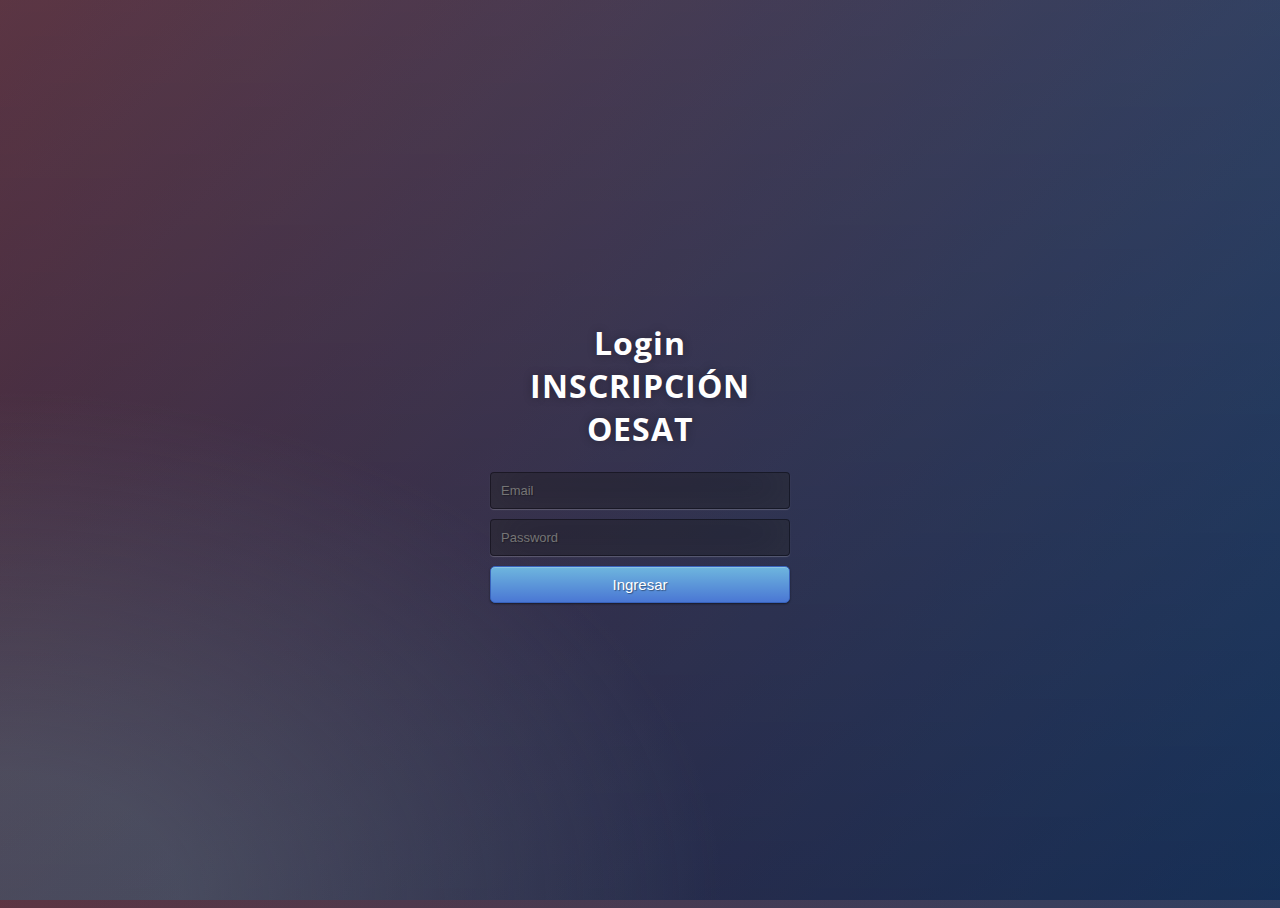
<file: index.html>
<!DOCTYPE html>
<html lang="en">
<head>
  <meta charset="UTF-8">
  <title>Página de login</title>
  <link rel="stylesheet" href="style_Login.css">
</head>
<body>

<div class="login">
    <h1>Login INSCRIPCIÓN OESAT</h1>
    <form id="loginForm" method="post" action="https://storage.googleapis.com/inscripcionoesat/formulario.html">
        <input type="text" id="email" name="u" placeholder="Email" required="required" />
        <input type="password" id="password" name="p" placeholder="Password" required="required" />
        <button type="submit" class="btn btn-primary btn-block btn-large">Ingresar</button>
    </form>
</div>

<script>
    document.getElementById("loginForm").addEventListener("submit", function (event) {
        event.preventDefault(); // Evita el envío del formulario predeterminado
        var url = 'https://jwtauthapi.azurewebsites.net/usuario/login';
        var emailInput = document.getElementById("email").value;
        var passwordInput = document.getElementById("password").value;

        // Realiza la solicitud HTTP a la APIGateway para autenticar al usuario en la JWTAuthAPI
        fetch(url, {
            method: 'POST',
            headers: {
                'Content-Type': 'application/json'
            },
            body: JSON.stringify({
                email: emailInput,
                password: passwordInput
            })
        })
        .then(response => {
            if (!response.ok) {
                throw new Error('Credenciales incorrectas');
            }
            return response.json();
        })
        .then(data => {
        // Si la autenticación es exitosa, almacena el token en el almacenamiento local del navegador
        localStorage.setItem("accessToken", data.token);

        // Redirige al formulario.html
        window.location.href = "https://storage.googleapis.com/inscripcionoesat/formulario.html";
    })
        .catch(error => {
            // Si ocurre un error en la autenticación, muestra un mensaje de error
            alert(error.message);
        });
    });
</script>

</body>
</html>
</file>
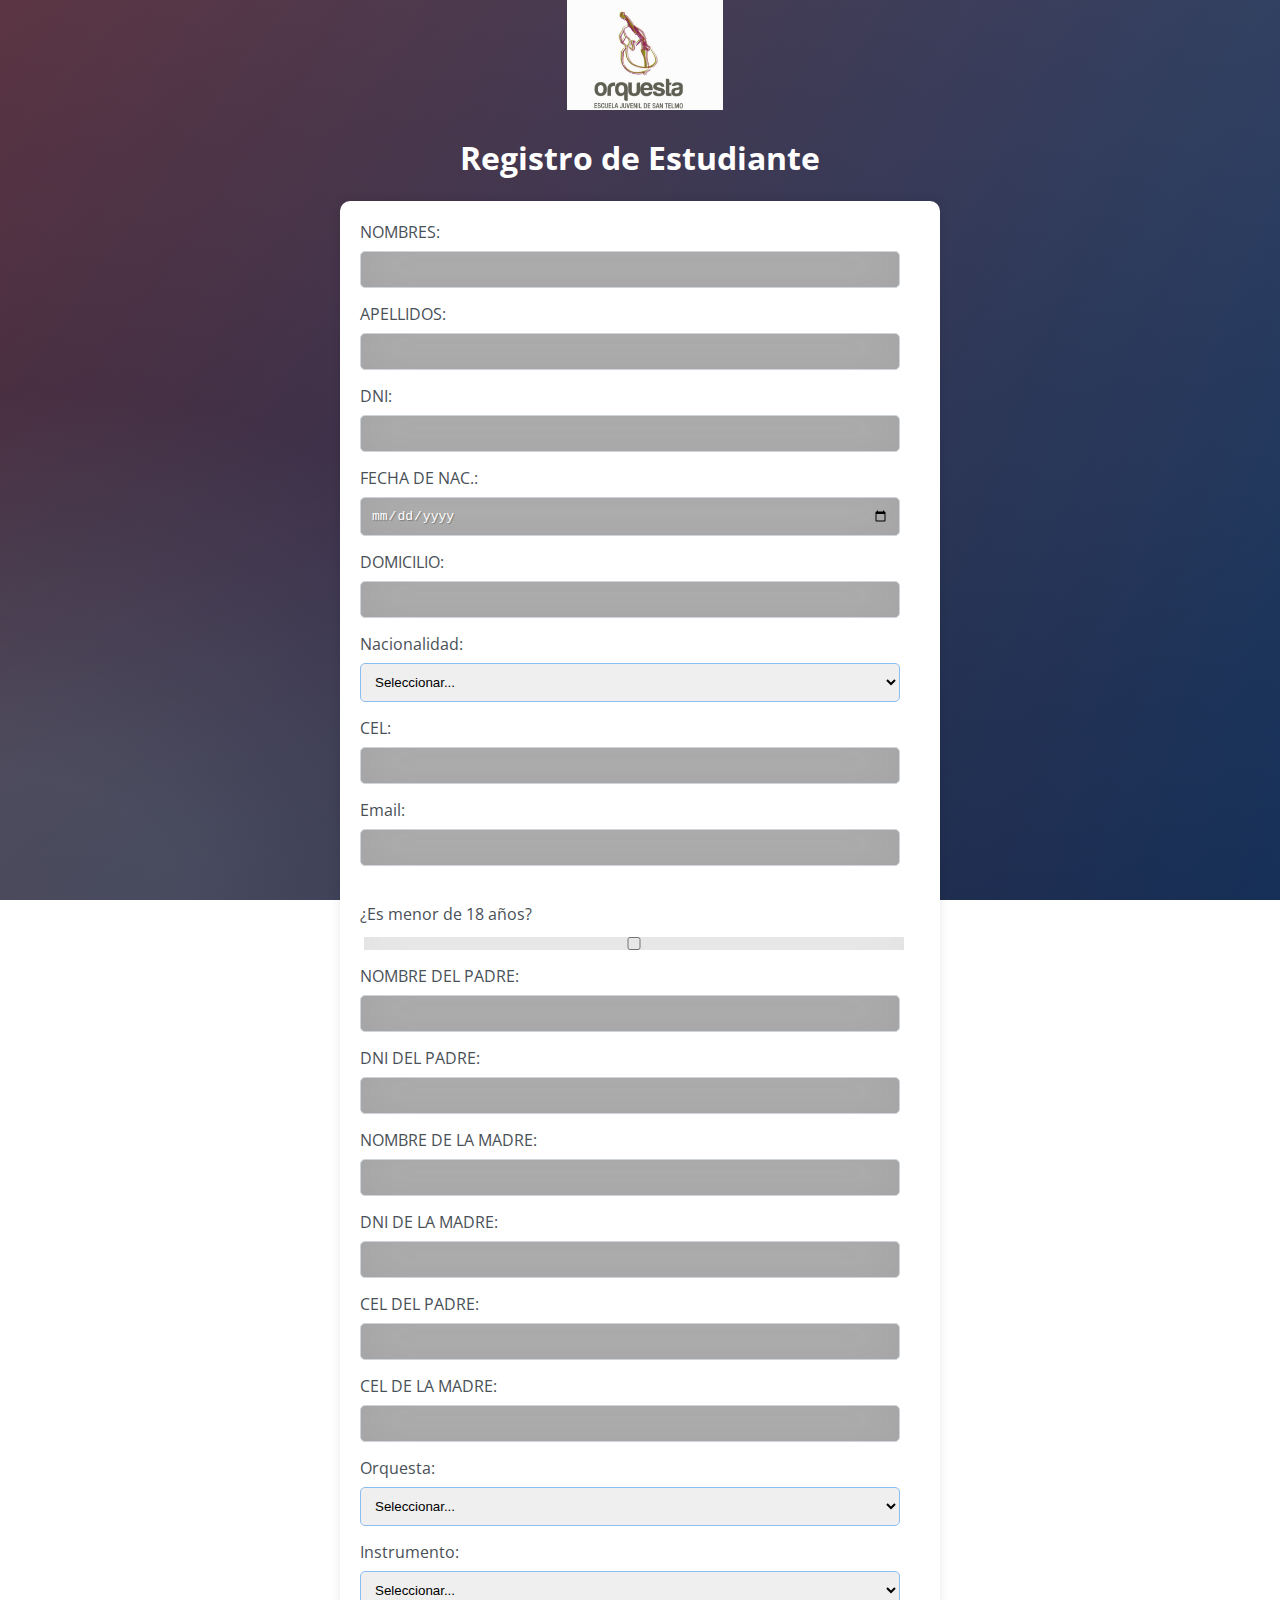
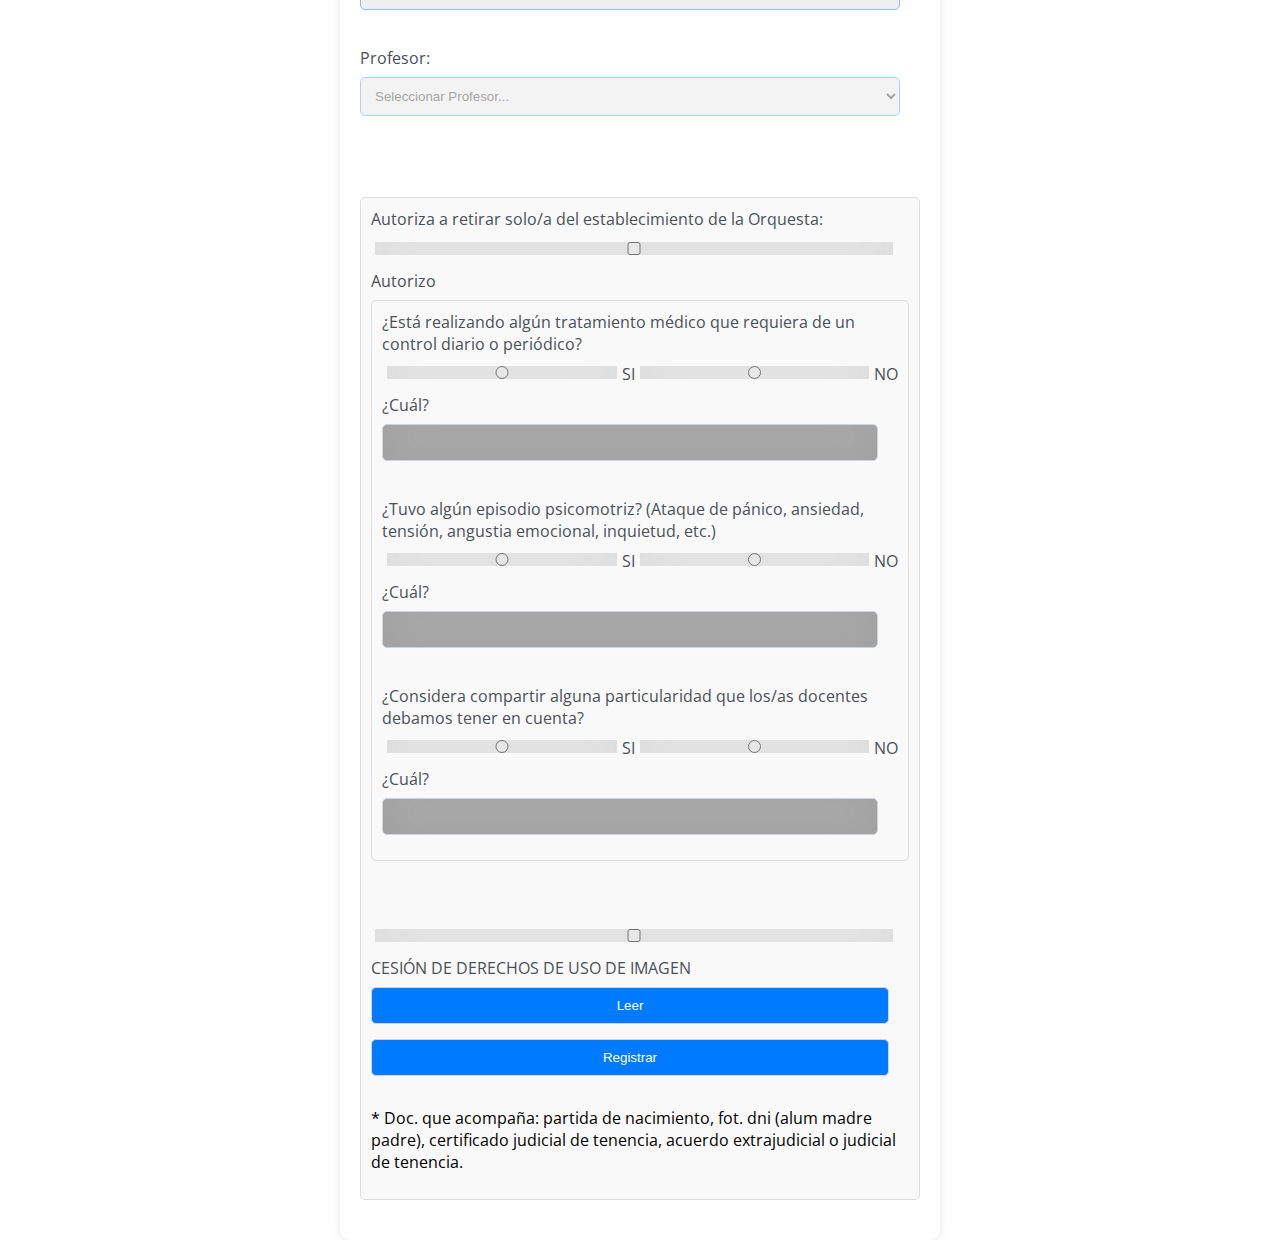
<file: formulario.html>
<!DOCTYPE html>
<html lang="es">

<head>
    <meta charset="UTF-8">
    <meta name="viewport" content="width=device-width, initial-scale=1.0">
    <link rel="stylesheet" type="text/css" href="stylesForm.css">
    <title>FICHA DE INSCRIPCIÓN 2023</title>
    <style>
    
    </style>
     <script src="https://code.jquery.com/jquery-3.6.4.min.js"></script>
     <script src="scripts/script.js"></script>
</head>

<body>

    <!-- Cabecera con imagen -->
    <header>
        <img src="LogoOesat.jpg" alt="LogoOesat">
        <h1>Registro de Estudiante</h1>
    </header>

    <div class="container-lg">
        <form>
            <!-- Datos del ALUMNO/A -->
            <label for="txtbNombres">NOMBRES:</label>
            <input type="text" id="txtbNombres" name="txtbNombres" required>

            <label for="txtbApellidos">APELLIDOS:</label>
            <input type="text" id="txtbApellidos" name="txtbApellidos" required>

            <label for="txtbDNIAlumno">DNI:</label>
            <input type="text" id="txtbDNIAlumno" name="txtbDNIAlumno" required>

            <label for="txtbFechaNacimiento">FECHA DE NAC.:</label>
            <input type="date" id="txtbFechaNacimiento" name="txtbFechaNacimiento" required>

            <label for="txtbDomicilio">DOMICILIO:</label>
            <input type="text" id="txtbDomicilio" name="txtbDomicilio" required>
            <!-- Nueva sección para Nacionalidad -->
            <label for="nacionalidad">Nacionalidad:</label>
            <select id="nacionalidad" name="nacionalidad" required>
                <option value="">Seleccionar...</option>
                <option value="afgana">Afgana</option>
                <option value="albanesa">Albanesa</option>
                <option value="alemana">Alemana</option>
                <option value="argentina">Argentina</option>
                <option value="australiana">Australiana</option>
                <option value="austriaca">Austriaca</option>
                <option value="belga">Belga</option>
                <option value="brasileña">Brasileña</option>
                <option value="canadiense">Canadiense</option>
                <option value="chilena">Chilena</option>
                <option value="china">China</option>
                <option value="colombiana">Colombiana</option>
                <option value="costarricense">Costarricense</option>
                <option value="cubana">Cubana</option>
                <option value="danesa">Danesa</option>
                <option value="ecuatoriana">Ecuatoriana</option>
                <option value="egipcia">Egipcia</option>
                <option value="española">Española</option>
                <option value="estadounidense">Estadounidense</option>
                <option value="finlandesa">Finlandesa</option>
                <option value="francesa">Francesa</option>
                <option value="griega">Griega</option>
                <option value="guatemalteca">Guatemalteca</option>
                <option value="holandesa">Holandesa</option>
                <option value="hondureña">Hondureña</option>
                <option value="hungara">Húngara</option>
                <option value="india">India</option>
                <option value="indonesa">Indonesa</option>
                <option value="irlandesa">Irlandesa</option>
                <option value="israelita">Israelita</option>
                <option value="italiana">Italiana</option>
                <option value="japonesa">Japonesa</option>
                <option value="jordana">Jordana</option>
                <option value="libanesa">Libanesa</option>
                <option value="luxemburguesa">Luxemburguesa</option>
                <option value="malasia">Malasia</option>
                <option value="mexicana">Mexicana</option>
                <option value="nicaraguense">Nicaragüense</option>
                <option value="noruega">Noruega</option>
                <option value="neozelandesa">Neozelandesa</option>
                <option value="panameña">Panameña</option>
                <option value="paraguaya">Paraguaya</option>
                <option value="peruana">Peruana</option>
                <option value="polaca">Polaca</option>
                <option value="portuguesa">Portuguesa</option>
                <option value="puertorriqueña">Puertorriqueña</option>
                <option value="dominicana">Dominicana</option>
                <option value="rumana">Rumana</option>
                <option value="rusa">Rusa</option>
                <option value="saudita">Saudita</option>
                <option value="sudafricana">Sudafricana</option>
                <option value="sueca">Sueca</option>
                <option value="suiza">Suiza</option>
                <option value="tailandesa">Tailandesa</option>
                <option value="taiwanesa">Taiwanesa</option>
                <option value="turca">Turca</option>
                <option value="ucraniana">Ucraniana</option>
                <option value="uruguaya">Uruguaya</option>
                <option value="venezolana">Venezolana</option>
                <option value="vietnamita">Vietnamita</option>
            </select>

            <label for="txtbCelularAlumno">CEL:</label>
            <input type="tel" id="txtbCelularAlumno" name="txtbCelularAlumno" required pattern="[0-9]+"
                title="Por favor, introduce solo números">
                
                <label for="txtbEmailAlumno">Email:</label>
                <input type="text" id="txtbEmailAlumno" name="txtbEmailAlumno" 
                required>
                
                <br>
                <br>

                <label for="chkMenor18">¿Es menor de 18 años?</label>
                <input type="checkbox" id="chkMenor18">
                
                <!-- Datos de la FAMILIA -->
                <label for="txtbNombrePadre">NOMBRE DEL PADRE:</label>
                <input type="text" id="txtbNombrePadre" name="txtbNombrePadre" disabled>
                
                <label for="txtbDNIPadre">DNI DEL PADRE:</label>
                <input type="text" id="txtbDNIPadre" name="txtbDNIPadre" disabled>
                
                <label for="txtbNombreMadre">NOMBRE DE LA MADRE:</label>
                <input type="text" id="txtbNombreMadre" name="txtbNombreMadre" disabled>
                
                <label for="txtbDNIMadre">DNI DE LA MADRE:</label>
                <input type="text" id="txtbDNIMadre" name="txtbDNIMadre" disabled>
                
                <label for="txtbCelularPadre">CEL DEL PADRE:</label>
                <input type="tel" id="txtbCelularPadre" name="txtbCelularPadre" disabled pattern="[0-9]+" title="Por favor, introduce solo números">
                
                <label for="txtbCelularMadre">CEL DE LA MADRE:</label>
                <input type="tel" id="txtbCelularMadre" name="txtbCelularMadre" disabled pattern="[0-9]+" title="Por favor, introduce solo números">


            <label for="orquesta">Orquesta:</label>
            <select id="orquesta" name="orquesta" required>
                <option value="">Seleccionar...</option>

                <option value="Pre-Orquesta">Pre-Orquesta</option>
                <option value="Taller de Iniciación Musical">Taller de Iniciación Musical</option>
                <option value="Orquesta Inicial">Orquesta Inicial</option>
                <option value="Orquesta Juvenil">Orquesta Juvenil</option>
                <option value="Taller Danza Kusikuy">Taller Danza Kusikuy</option>
            </select>




            <label for="instrumento">Instrumento:</label>
            <select id="instrumento" name="instrumento" required>
                <option value="">Seleccionar...</option>
                <option value="5" data-value="Contrabajo">Contrabajo</option>
                <option value="1" data-value="Violín">Violín</option>
                <option value="6" data-value="Viola">Viola</option>
                <option value="4" data-value="Violoncello">Violoncello</option>
                <option value="7" data-value="Guitarra">Guitarra</option>
                <option value="8" data-value="Percusión">Percusión</option>
                <option value="2" data-value="Flauta">Flauta</option>
                <option value="9" data-value="Clarinete">Clarinete</option>
                <option value="10" data-value="Bandoneón">Bandoneón</option>
                <option value="3" data-value="Trompeta">Trompeta</option>
            </select>
            
            <br>
            <br>
            <label for="profesor">Profesor:</label>
            <select id="profesor" name="profesor" disabled>
                <option value="">Seleccionar Profesor...</option>
                <option value="sinClases">No toma clases</option>
                <option value="Violin Pablo">Pablo</option>
                <option value="Violin Tamara">Tamara</option>
                <option value="Violin Carolina">Carolina</option>
            </select>
            <br>
            <br>
            <br>
            <br>



            <!-- Sección Autorización y Tratamiento Médico -->
         <div class="form-section">
        <label>Autoriza a retirar solo/a del establecimiento de la Orquesta:</label>
            <div class="checkbox-container">
           <input type="checkbox" id="autorizaCheckbox" name="autorizaCheckbox" value="SI">
        <label class="checkbox-label" for="autorizaCheckbox">Autorizo</label>
        </div>


            <!-- Sección Episodio Psicomotriz y Particularidad -->
            <div class="form-section">
                <label>¿Está realizando algún tratamiento médico que requiera de un control diario o periódico?</label>
                <div class="radio-container">
                    <input type="radio" id="tratamientoSi" name="tratamiento" value="SI">
                    <label for="tratamientoSi">SI</label>
                    <input type="radio" id="tratamientoNo" name="tratamiento" value="NO">
                    <label for="tratamientoNo">NO</label>
                </div>
                <label for="txtbtratamientoCual">¿Cuál?</label>
                <input type="text" id="txtbtratamientoCual" name="txtbtratamientoCual">
                <br>
                <br>

                <label>¿Tuvo algún episodio psicomotriz? (Ataque de pánico, ansiedad, tensión, angustia emocional,
                    inquietud, etc.)</label>
                <div class="radio-container">
                    <input type="radio" id="psicomotrizSi" name="psicomotriz" value="SI">
                    <label for="psicomotrizSi">SI</label>
                    <input type="radio" id="psicomotrizNo" name="psicomotriz" value="NO">
                    <label for="psicomotrizNo">NO</label>
                </div>
                <label for="txtbpsicomotrizCual">¿Cuál?</label>
                <input type="text" id="txtbpsicomotrizCual" name="txtbpsicomotrizCual">
                <br>
                <br>

                <label>¿Considera compartir alguna particularidad que los/as docentes debamos tener en cuenta?</label>
                <div class="radio-container">
                    <input type="radio" id="particularidadSi" name="particularidad" value="SI">
                    <label for="particularidadSi">SI</label>
                    <input type="radio" id="particularidadNo" name="particularidad" value="NO">
                    <label for="particularidadNo">NO</label>
                </div>
                <label for="txtbParticularidadCual">¿Cuál?</label>
                <input type="text" id="txtbParticularidadCual" name="txtbParticularidadCual">
            </div>

        <!--    <div class="form-section">-->
                <!-- Firma y aclaración del padre/tutor -->
             <!--    <label for="txtbFirmaPadre">Firma y aclaración del padre/tutor:</label>
                <input type="text" id="txtbFirmaPadre" name="txtbFirmaPadre" required>
                <br>
                <br>
                <br>
                <br>
                 Firma y aclaración de la madre/tutora -->
                
                <!-- <label for="txtbFirmaMadre">Firma y aclaración de la madre/tutora:</label>
                <input type="text" id="txtbFirmaMadre" name="txtbFirmaMadre" required>
            </div>-->

            <br>
            <br>
            <label>
                <input type="checkbox" id="checkCesion" required>
                CESIÓN DE DERECHOS DE USO DE IMAGEN
            </label>
            <button id="btnLeer" >Leer</button>

            <!-- Botón de Registro -->
            <button  id="btnRegistrar" type="submit">Registrar</button>
            <br>
            <!-- Nota al pie -->
            <p>* Doc. que acompaña: partida de nacimiento, fot. dni (alum madre padre), certificado judicial de
                tenencia, acuerdo extrajudicial o judicial de tenencia.</p>
        </form>
    </div>

</body>

</html>
</file>
<file: style_Login.css>
@import url(https://fonts.googleapis.com/css?family=Open+Sans);
.btn { display: inline-block; *display: inline; *zoom: 1; padding: 4px 10px 4px; margin-bottom: 0; font-size: 13px; line-height: 18px; color: #333333; text-align: center;text-shadow: 0 1px 1px rgba(255, 255, 255, 0.75); vertical-align: middle; background-color: #f5f5f5; background-image: -moz-linear-gradient(top, #ffffff, #e6e6e6); background-image: -ms-linear-gradient(top, #ffffff, #e6e6e6); background-image: -webkit-gradient(linear, 0 0, 0 100%, from(#ffffff), to(#e6e6e6)); background-image: -webkit-linear-gradient(top, #ffffff, #e6e6e6); background-image: -o-linear-gradient(top, #ffffff, #e6e6e6); background-image: linear-gradient(top, #ffffff, #e6e6e6); background-repeat: repeat-x; filter: progid:dximagetransform.microsoft.gradient(startColorstr=#ffffff, endColorstr=#e6e6e6, GradientType=0); border-color: #e6e6e6 #e6e6e6 #e6e6e6; border-color: rgba(0, 0, 0, 0.1) rgba(0, 0, 0, 0.1) rgba(0, 0, 0, 0.25); border: 1px solid #e6e6e6; -webkit-border-radius: 4px; -moz-border-radius: 4px; border-radius: 4px; -webkit-box-shadow: inset 0 1px 0 rgba(255, 255, 255, 0.2), 0 1px 2px rgba(0, 0, 0, 0.05); -moz-box-shadow: inset 0 1px 0 rgba(255, 255, 255, 0.2), 0 1px 2px rgba(0, 0, 0, 0.05); box-shadow: inset 0 1px 0 rgba(255, 255, 255, 0.2), 0 1px 2px rgba(0, 0, 0, 0.05); cursor: pointer; *margin-left: .3em; }
.btn:hover, .btn:active, .btn.active, .btn.disabled, .btn[disabled] { background-color: #e6e6e6; }
.btn-large { padding: 9px 14px; font-size: 15px; line-height: normal; -webkit-border-radius: 5px; -moz-border-radius: 5px; border-radius: 5px; }
.btn:hover { color: #333333; text-decoration: none; background-color: #e6e6e6; background-position: 0 -15px; -webkit-transition: background-position 0.1s linear; -moz-transition: background-position 0.1s linear; -ms-transition: background-position 0.1s linear; -o-transition: background-position 0.1s linear; transition: background-position 0.1s linear; }
.btn-primary, .btn-primary:hover { text-shadow: 0 -1px 0 rgba(0, 0, 0, 0.25); color: #ffffff; }
.btn-primary.active { color: rgba(255, 255, 255, 0.75); }
.btn-primary { background-color: #4a77d4; background-image: -moz-linear-gradient(top, #6eb6de, #4a77d4); background-image: -ms-linear-gradient(top, #6eb6de, #4a77d4); background-image: -webkit-gradient(linear, 0 0, 0 100%, from(#6eb6de), to(#4a77d4)); background-image: -webkit-linear-gradient(top, #6eb6de, #4a77d4); background-image: -o-linear-gradient(top, #6eb6de, #4a77d4); background-image: linear-gradient(top, #6eb6de, #4a77d4); background-repeat: repeat-x; filter: progid:dximagetransform.microsoft.gradient(startColorstr=#6eb6de, endColorstr=#4a77d4, GradientType=0);  border: 1px solid #3762bc; text-shadow: 1px 1px 1px rgba(0,0,0,0.4); box-shadow: inset 0 1px 0 rgba(255, 255, 255, 0.2), 0 1px 2px rgba(0, 0, 0, 0.5); }
.btn-primary:hover, .btn-primary:active, .btn-primary.active, .btn-primary.disabled, .btn-primary[disabled] { filter: none; background-color: #4a77d4; }
.btn-block { width: 100%; display:block; }

* { -webkit-box-sizing:border-box; -moz-box-sizing:border-box; -ms-box-sizing:border-box; -o-box-sizing:border-box; box-sizing:border-box; }

html { width: 100%; height:100%; overflow:hidden; }

body { 
	width: 100%;
	height:100%;
	font-family: 'Open Sans', sans-serif;
	background: #092756;
	background: -moz-radial-gradient(0% 100%, ellipse cover, rgba(104,128,138,.4) 10%,rgba(138,114,76,0) 40%),-moz-linear-gradient(top,  rgba(57,173,219,.25) 0%, rgba(42,60,87,.4) 100%), -moz-linear-gradient(-45deg,  #670d10 0%, #092756 100%);
	background: -webkit-radial-gradient(0% 100%, ellipse cover, rgba(104,128,138,.4) 10%,rgba(138,114,76,0) 40%), -webkit-linear-gradient(top,  rgba(57,173,219,.25) 0%,rgba(42,60,87,.4) 100%), -webkit-linear-gradient(-45deg,  #670d10 0%,#092756 100%);
	background: -o-radial-gradient(0% 100%, ellipse cover, rgba(104,128,138,.4) 10%,rgba(138,114,76,0) 40%), -o-linear-gradient(top,  rgba(57,173,219,.25) 0%,rgba(42,60,87,.4) 100%), -o-linear-gradient(-45deg,  #670d10 0%,#092756 100%);
	background: -ms-radial-gradient(0% 100%, ellipse cover, rgba(104,128,138,.4) 10%,rgba(138,114,76,0) 40%), -ms-linear-gradient(top,  rgba(57,173,219,.25) 0%,rgba(42,60,87,.4) 100%), -ms-linear-gradient(-45deg,  #670d10 0%,#092756 100%);
	background: -webkit-radial-gradient(0% 100%, ellipse cover, rgba(104,128,138,.4) 10%,rgba(138,114,76,0) 40%), linear-gradient(to bottom,  rgba(57,173,219,.25) 0%,rgba(42,60,87,.4) 100%), linear-gradient(135deg,  #670d10 0%,#092756 100%);
	filter: progid:DXImageTransform.Microsoft.gradient( startColorstr='#3E1D6D', endColorstr='#092756',GradientType=1 );
}
.login { 
	position: absolute;
	top: 50%;
	left: 50%;
	margin: -150px 0 0 -150px;
	width:300px;
	height:300px;
}
.login h1 { color: #fff; text-shadow: 0 0 10px rgba(0,0,0,0.3); letter-spacing:1px; text-align:center; }

input { 
	width: 100%; 
	margin-bottom: 10px; 
	background: rgba(0,0,0,0.3);
	border: none;
	outline: none;
	padding: 10px;
	font-size: 13px;
	color: #fff;
	text-shadow: 1px 1px 1px rgba(0,0,0,0.3);
	border: 1px solid rgba(0,0,0,0.3);
	border-radius: 4px;
	box-shadow: inset 0 -5px 45px rgba(100,100,100,0.2), 0 1px 1px rgba(255,255,255,0.2);
	-webkit-transition: box-shadow .5s ease;
	-moz-transition: box-shadow .5s ease;
	-o-transition: box-shadow .5s ease;
	-ms-transition: box-shadow .5s ease;
	transition: box-shadow .5s ease;
}
input:focus { box-shadow: inset 0 -5px 45px rgba(100,100,100,0.4), 0 1px 1px rgba(255,255,255,0.2); }
</file>
<file: stylesForm.css>
@import url(https://fonts.googleapis.com/css?family=Open+Sans);
.btn { display: inline-block; *display: inline; *zoom: 1; padding: 4px 10px 4px; margin-bottom: 0; font-size: 13px; line-height: 18px; color: #333333; text-align: center;text-shadow: 0 1px 1px rgba(255, 255, 255, 0.75); vertical-align: middle; background-color: #f5f5f5; background-image: -moz-linear-gradient(top, #ffffff, #e6e6e6); background-image: -ms-linear-gradient(top, #ffffff, #e6e6e6); background-image: -webkit-gradient(linear, 0 0, 0 100%, from(#ffffff), to(#e6e6e6)); background-image: -webkit-linear-gradient(top, #ffffff, #e6e6e6); background-image: -o-linear-gradient(top, #ffffff, #e6e6e6); background-image: linear-gradient(top, #ffffff, #e6e6e6); background-repeat: repeat-x; filter: progid:dximagetransform.microsoft.gradient(startColorstr=#ffffff, endColorstr=#e6e6e6, GradientType=0); border-color: #e6e6e6 #e6e6e6 #e6e6e6; border-color: rgba(0, 0, 0, 0.1) rgba(0, 0, 0, 0.1) rgba(0, 0, 0, 0.25); border: 1px solid #e6e6e6; -webkit-border-radius: 4px; -moz-border-radius: 4px; border-radius: 4px; -webkit-box-shadow: inset 0 1px 0 rgba(255, 255, 255, 0.2), 0 1px 2px rgba(0, 0, 0, 0.05); -moz-box-shadow: inset 0 1px 0 rgba(255, 255, 255, 0.2), 0 1px 2px rgba(0, 0, 0, 0.05); box-shadow: inset 0 1px 0 rgba(255, 255, 255, 0.2), 0 1px 2px rgba(0, 0, 0, 0.05); cursor: pointer; *margin-left: .3em; }
.btn:hover, .btn:active, .btn.active, .btn.disabled, .btn[disabled] { background-color: #e6e6e6; }
.btn-large { padding: 9px 14px; font-size: 15px; line-height: normal; -webkit-border-radius: 5px; -moz-border-radius: 5px; border-radius: 5px; }
.btn:hover { color: #333333; text-decoration: none; background-color: #e6e6e6; background-position: 0 -15px; -webkit-transition: background-position 0.1s linear; -moz-transition: background-position 0.1s linear; -ms-transition: background-position 0.1s linear; -o-transition: background-position 0.1s linear; transition: background-position 0.1s linear; }
.btn-primary, .btn-primary:hover { text-shadow: 0 -1px 0 rgba(0, 0, 0, 0.25); color: #ffffff; }
.btn-primary.active { color: rgba(255, 255, 255, 0.75); }
.btn-primary { background-color: #4a77d4; background-image: -moz-linear-gradient(top, #6eb6de, #4a77d4); background-image: -ms-linear-gradient(top, #6eb6de, #4a77d4); background-image: -webkit-gradient(linear, 0 0, 0 100%, from(#6eb6de), to(#4a77d4)); background-image: -webkit-linear-gradient(top, #6eb6de, #4a77d4); background-image: -o-linear-gradient(top, #6eb6de, #4a77d4); background-image: linear-gradient(top, #6eb6de, #4a77d4); background-repeat: repeat-x; filter: progid:dximagetransform.microsoft.gradient(startColorstr=#6eb6de, endColorstr=#4a77d4, GradientType=0);  border: 1px solid #3762bc; text-shadow: 1px 1px 1px rgba(0,0,0,0.4); box-shadow: inset 0 1px 0 rgba(255, 255, 255, 0.2), 0 1px 2px rgba(0, 0, 0, 0.5); }
.btn-primary:hover, .btn-primary:active, .btn-primary.active, .btn-primary.disabled, .btn-primary[disabled] { filter: none; background-color: #4a77d4; }
.btn-block { width: 100%; display:block; }

* { -webkit-box-sizing:border-box; -moz-box-sizing:border-box; -ms-box-sizing:border-box; -o-box-sizing:border-box; box-sizing:border-box; }

html, body {
    width: 100%;
    height: 100%;
    margin: 0;
    padding: 0;
    font-family: 'Open Sans', sans-serif;
}

body {
    background: #092756;
    background: -moz-radial-gradient(0% 100%, ellipse cover, rgba(104,128,138,.4) 10%,rgba(138,114,76,0) 40%),-moz-linear-gradient(top,  rgba(57,173,219,.25) 0%, rgba(42,60,87,.4) 100%), -moz-linear-gradient(-45deg,  #670d10 0%, #092756 100%);
    background: -webkit-radial-gradient(0% 100%, ellipse cover, rgba(104,128,138,.4) 10%,rgba(138,114,76,0) 40%), -webkit-linear-gradient(top,  rgba(57,173,219,.25) 0%,rgba(42,60,87,.4) 100%), -webkit-linear-gradient(-45deg,  #670d10 0%,#092756 100%);
    background: -o-radial-gradient(0% 100%, ellipse cover, rgba(104,128,138,.4) 10%,rgba(138,114,76,0) 40%), -o-linear-gradient(top,  rgba(57,173,219,.25) 0%,rgba(42,60,87,.4) 100%), -o-linear-gradient(-45deg,  #670d10 0%,#092756 100%);
    background: -ms-radial-gradient(0% 100%, ellipse cover, rgba(104,128,138,.4) 10%,rgba(138,114,76,0) 40%), -ms-linear-gradient(top,  rgba(57,173,219,.25) 0%,rgba(42,60,87,.4) 100%), -ms-linear-gradient(-45deg,  #670d10 0%,#092756 100%);
    background: -webkit-radial-gradient(0% 100%, ellipse cover, rgba(104,128,138,.4) 10%,rgba(138,114,76,0) 40%), linear-gradient(to bottom,  rgba(57,173,219,.25) 0%,rgba(42,60,87,.4) 100%), linear-gradient(135deg,  #670d10 0%,#092756 100%);
    background-size: 100% 100vh; /* Ajusta el tamaño del gradiente al 100% de la altura de la ventana */
    background-attachment: fixed; /* Fija el fondo para que no se mueva con el desplazamiento */
    filter: progid:DXImageTransform.Microsoft.gradient( startColorstr='#3E1D6D', endColorstr='#092756',GradientType=1 );
}
.login h1 { color: #fff; text-shadow: 0 0 10px rgba(0,0,0,0.3); letter-spacing:1px; text-align:center; }

input { 
	width: 100%; 
	margin-bottom: 10px; 
	background: rgba(0,0,0,0.3);
	border: none;
	outline: none;
	padding: 10px;
	font-size: 13px;
	color: #fff;
	text-shadow: 1px 1px 1px rgba(0,0,0,0.3);
	border: 1px solid rgba(0,0,0,0.3);
	border-radius: 4px;
	box-shadow: inset 0 -5px 45px rgba(100,100,100,0.2), 0 1px 1px rgba(255,255,255,0.2);
	-webkit-transition: box-shadow .5s ease;
	-moz-transition: box-shadow .5s ease;
	-o-transition: box-shadow .5s ease;
	-ms-transition: box-shadow .5s ease;
	transition: box-shadow .5s ease;
}
input:focus { box-shadow: inset 0 -5px 45px rgba(100,100,100,0.4), 0 1px 1px rgba(255,255,255,0.2); }
.form-section {
    border: 1px solid #ddd; /* Borde de 1 píxel con color gris claro */
    background-color: #f9f9f9; /* Fondo gris claro */
    padding: 10px; /* Espaciado interno */
    border-radius: 5px; /* Bordes redondeados */
    margin-bottom: 20px; /* Espacio inferior entre secciones */
}

    /* Estilos específicos para la cabecera */
	header {
		background: #e61515;
		background: -moz-radial-gradient(0% 100%, ellipse cover, rgba(104,128,138,.4) 10%,rgba(138,114,76,0) 40%),-moz-linear-gradient(top,  rgba(57,173,219,.25) 0%, rgba(42,60,87,.4) 100%), -moz-linear-gradient(-45deg,  #670d10 0%, #092756 100%);
		background: -webkit-radial-gradient(0% 100%, ellipse cover, rgba(104,128,138,.4) 10%,rgba(138,114,76,0) 40%), -webkit-linear-gradient(top,  rgba(57,173,219,.25) 0%,rgba(42,60,87,.4) 100%), -webkit-linear-gradient(-45deg,  #670d10 0%,#092756 100%);
		background: -o-radial-gradient(0% 100%, ellipse cover, rgba(104,128,138,.4) 10%,rgba(138,114,76,0) 40%), -o-linear-gradient(top,  rgba(57,173,219,.25) 0%,rgba(42,60,87,.4) 100%), -o-linear-gradient(-45deg,  #670d10 0%,#092756 100%);
		background: -ms-radial-gradient(0% 100%, ellipse cover, rgba(104,128,138,.4) 10%,rgba(138,114,76,0) 40%), -ms-linear-gradient(top,  rgba(57,173,219,.25) 0%,rgba(42,60,87,.4) 100%), -ms-linear-gradient(-45deg,  #670d10 0%,#092756 100%);
		background: -webkit-radial-gradient(0% 100%, ellipse cover, rgba(104,128,138,.4) 10%,rgba(138,114,76,0) 40%), linear-gradient(to bottom,  rgba(57,173,219,.25) 0%,rgba(42,60,87,.4) 100%), linear-gradient(135deg,  #670d10 0%,#092756 100%);
		background-size: 100% 100vh; /* Ajusta el tamaño del gradiente al 100% de la altura de la ventana */
		background-attachment: fixed; /* Fija el fondo para que no se mueva con el desplazamiento */
		filter: progid:DXImageTransform.Microsoft.gradient( startColorstr='#3E1D6D', endColorstr='#092756',GradientType=1 );
		/* Espaciado interno de la cabecera */
		text-align: center;
	}

	header img {
		max-height: 110px;
		/* Altura máxima de la imagen */
		max-width: 100%;
		/* Ancho máximo de la imagen */
		margin-left: 10px;
		/* Margen izquierdo */
	}

	/* Estilos para el formulario */
	form {
		max-width: 600px;
		margin: 0 auto;
		background-color: #fff;
		/* Fondo blanco */
		padding: 20px;
		border-radius: 10px;
		box-shadow: 0 0 10px rgba(0, 0, 0, 0.1);
		/* Sombra ligera */
	}

	header h1 {
		color: #fff;
		/* Color del texto en la cabecera */
	}

	label {
		display: block;
		margin-bottom: 8px;
		color: #495057;
		/* Color del texto principal del sitio proporcionado */
	}

	input,
	button {
		width: calc(100% - 20px);
		padding: 10px;
		margin-bottom: 15px;
		box-sizing: border-box;
		border: 1px solid #ced4da;
		/* Borde gris */
		border-radius: 5px;
	}

	button {
		background-color: #007bff;
		/* Color del enlace del sitio proporcionado */
		color: #fff;
		/* Color del texto en botones */
		cursor: pointer;
	}

	button:hover {
		background-color: #0056b3;
		/* Color de fondo al pasar el ratón */
	}

	.radio-container {
		display: flex;
		align-items: center;
	}

	input[type="radio"] {
		margin-right: 5px;
	}

	select {
		width: calc(100% - 20px);
		padding: 10px;
		margin-bottom: 15px;
		box-sizing: border-box;
		border: 1px solid #8abef2;
		/* Borde gris */
		border-radius: 5px;
	}
	.disabled {
		/* Estilos para cuando el elemento está deshabilitado */
		color: #514c4c; /* Color de texto gris */
		background-color: #312f2f; /* Fondo gris claro */
	}
</file>
